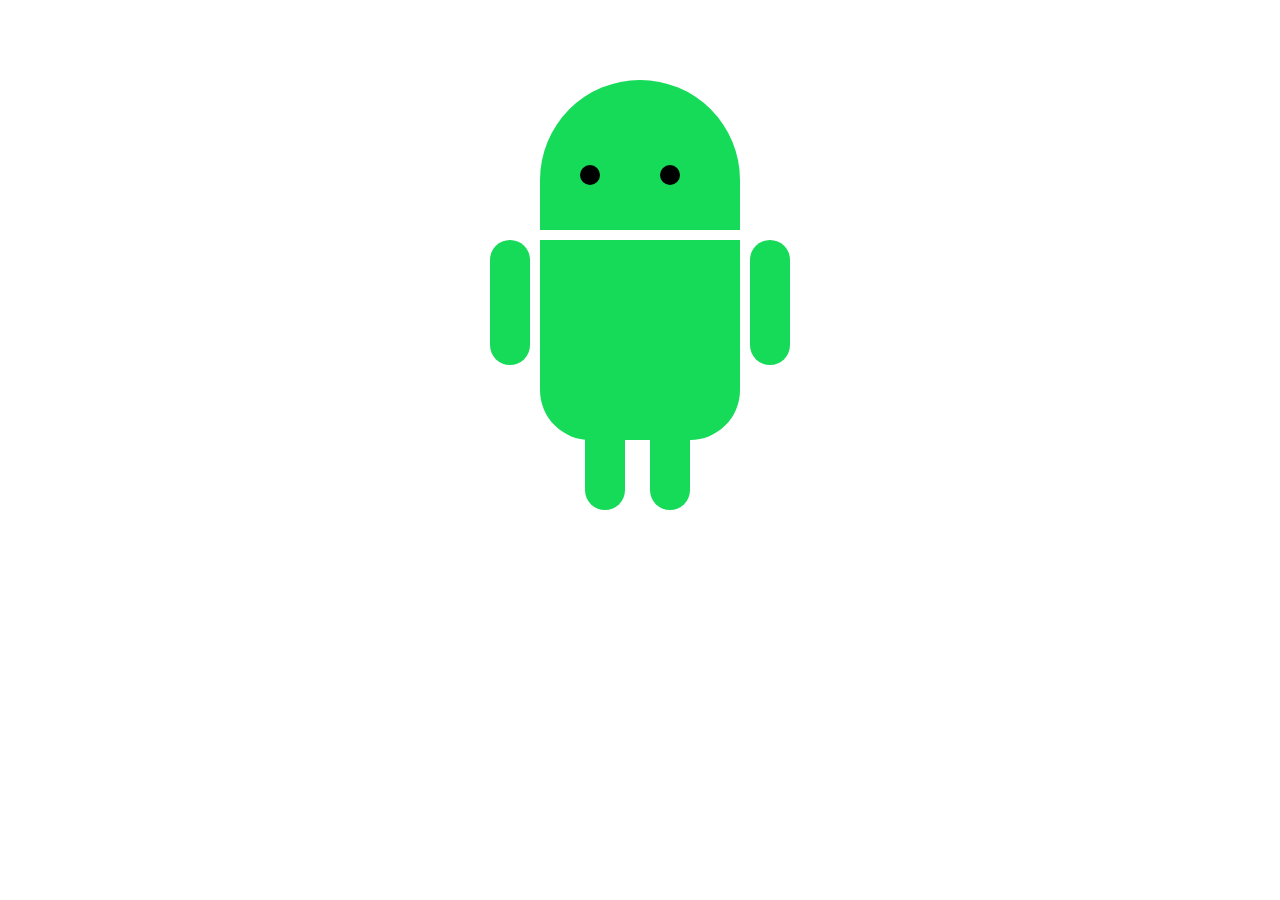
<file: index.html>
<!DOCTYPE html>
<html>
<head>
	<title>RoboPage</title>
	<link rel="stylesheet" type="text/css" href="style.css">
	<link href="https://fonts.googleapis.com/css?family=Roboto" rel="stylesheet">
</head>
<body>
	<h1>Android</h1>
	<div class="robots">
		<div class="android">
			<div class="head">
				<div class="eyes">
					<div class="left_eye"></div>
					<div class="right_eye"></div>
				</div>
			</div>
			<div class="upper_body">
				<div class="left_arm"></div>
				<div class="torso"></div>
				<div class="right_arm"></div>
			</div>
			<div class="lower_body">
				<div class="left_leg"></div>
				<div class="right_leg"></div>
			</div>
		</div>
	</div>
</body>
</html>
</file>
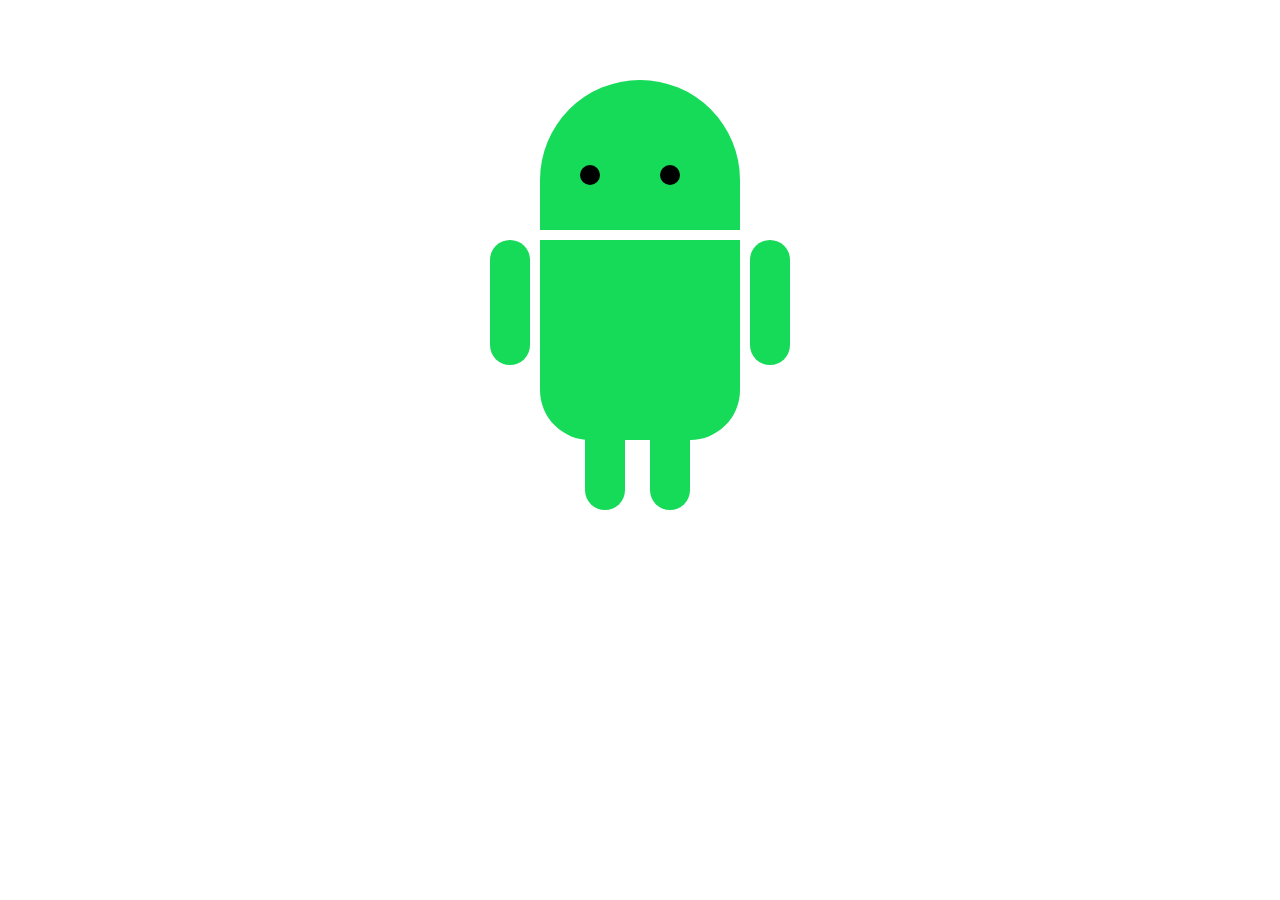
<file: 10.1 index.html.html>
<!DOCTYPE html>
<html>
<head>
	<title>RoboPage</title>
	<link rel="stylesheet" type="text/css" href="10.2 style.css.css">
	<link href="https://fonts.googleapis.com/css?family=Roboto" rel="stylesheet">
</head>
<body>
	<h1>Android</h1>
	<div class="robots">
		<div class="android">
			<div class="head">
				<div class="eyes">
					<div class="left_eye"></div>
					<div class="right_eye"></div>
				</div>
			</div>
			<div class="upper_body">
				<div class="left_arm"></div>
				<div class="torso"></div>
				<div class="right_arm"></div>
			</div>
			<div class="lower_body">
				<div class="left_leg"></div>
				<div class="right_leg"></div>
			</div>
		</div>
	</div>
</body>
</html>
</file>
<file: style.css>
h1 {
	text-align: center;
	font-family: 'Android', sans-serif;
	color: white;
}

body {background-image: url(https://i.pinimg.com/originals/4f/6d/05/4f6d052bb1b26150115888ea06d4c106.jpg);}

.robots {
}

.head,
.left_arm,
.torso,
.right_arm,
.left_leg,
.right_leg {
	 background-color: rgb(21, 219, 88);
}

.head {
	width: 200px;
	margin: 0 auto;
	height: 150px;
	border-radius: 200px 200px 0 0;
	margin-bottom: 10px;
}

.eyes {

}

.head:hover {
	width: 300px;
    transition: 1s ease-in-out;
}

.upper_body {
	width: 300px;
	height: 150px;
	display: flex;
	margin: 0 auto;
}

.upper_body:hover >
	.left_arm {
	transform: rotate(300deg)}

	.upper_body:hover >
		.right_arm {
		transform: rotate(120deg)}

		.right_leg:hover {
			-webkit-transform: rotate(320deg);
		    -moz-transform: rotate(320deg);
		    -o-transform: rotate(320deg);
		    -ms-transform: rotate(320deg);
		    transform: rotate(320deg);
		}

.left_arm, .right_arm {
	width: 40px;
	height: 125px;
	border-radius: 100px;
}

.left_arm {
	margin-right: 10px;
}

.right_arm {
	margin-left: 10px;
}

.torso {
	width: 200px;
	height: 200px;
	border-radius: 0 0 50px 50px;
}

.lower_body {
	width: 200px;
	height: 200px;
	/* This is another useful property. Hmm what do you think it does?*/
	margin: 0 auto;

}

.left_leg, .right_leg {
	width: 40px;
	height: 120px;
	border-radius: 0 0 100px 100px;
}

.left_leg {
	margin-left: 45px;
}

.left_leg:hover {
	-webkit-transform: rotate(20deg);
    -moz-transform: rotate(20deg);
    -o-transform: rotate(20deg);
    -ms-transform: rotate(20deg);
    transform: rotate(20deg);
}

.right_leg {
	margin:auto;
	margin-right:50px;
	position:relative; bottom: 120px;
}

.left_eye, .right_eye {
	width: 20px;
	height: 20px;
	border-radius: 15px;
	background-color: black;
}

.left_eye {
	/* These properties are new and you haven't encountered
	in this course. Check out CSS Tricks to see what it does! */
	position: relative;
	top: 85px;
	left: 40px;
}

.right_eye {
	position: relative;
	top: 65px;
	left: 120px;
}
</file>
<file: 10.2 style.css.css>
h1 {
	text-align: center;
	font-family: 'Android', sans-serif;
	color: white;
}

body {background-image: url(https://i.pinimg.com/originals/4f/6d/05/4f6d052bb1b26150115888ea06d4c106.jpg);}

.robots {
}

.head,
.left_arm,
.torso,
.right_arm,
.left_leg,
.right_leg {
	 background-color: rgb(21, 219, 88);
}

.head {
	width: 200px;
	margin: 0 auto;
	height: 150px;
	border-radius: 200px 200px 0 0;
	margin-bottom: 10px;
}

.eyes {

}

.head:hover {
	width: 300px;
    transition: 1s ease-in-out;
}

.upper_body {
	width: 300px;
	height: 150px;
	display: flex;
	margin: 0 auto;
}

.upper_body:hover >
	.left_arm {
	transform: rotate(300deg)}

	.upper_body:hover >
		.right_arm {
		transform: rotate(120deg)}

		.right_leg:hover {
			-webkit-transform: rotate(320deg);
		    -moz-transform: rotate(320deg);
		    -o-transform: rotate(320deg);
		    -ms-transform: rotate(320deg);
		    transform: rotate(320deg);
		}

.left_arm, .right_arm {
	width: 40px;
	height: 125px;
	border-radius: 100px;
}

.left_arm {
	margin-right: 10px;
}

.right_arm {
	margin-left: 10px;
}

.torso {
	width: 200px;
	height: 200px;
	border-radius: 0 0 50px 50px;
}

.lower_body {
	width: 200px;
	height: 200px;
	/* This is another useful property. Hmm what do you think it does?*/
	margin: 0 auto;

}

.left_leg, .right_leg {
	width: 40px;
	height: 120px;
	border-radius: 0 0 100px 100px;
}

.left_leg {
	margin-left: 45px;
}

.left_leg:hover {
	-webkit-transform: rotate(20deg);
    -moz-transform: rotate(20deg);
    -o-transform: rotate(20deg);
    -ms-transform: rotate(20deg);
    transform: rotate(20deg);
}

.right_leg {
	margin:auto;
	margin-right:50px;
	position:relative; bottom: 120px;
}

.left_eye, .right_eye {
	width: 20px;
	height: 20px;
	border-radius: 15px;
	background-color: black;
}

.left_eye {
	/* These properties are new and you haven't encountered
	in this course. Check out CSS Tricks to see what it does! */
	position: relative;
	top: 85px;
	left: 40px;
}

.right_eye {
	position: relative;
	top: 65px;
	left: 120px;
}
</file>
